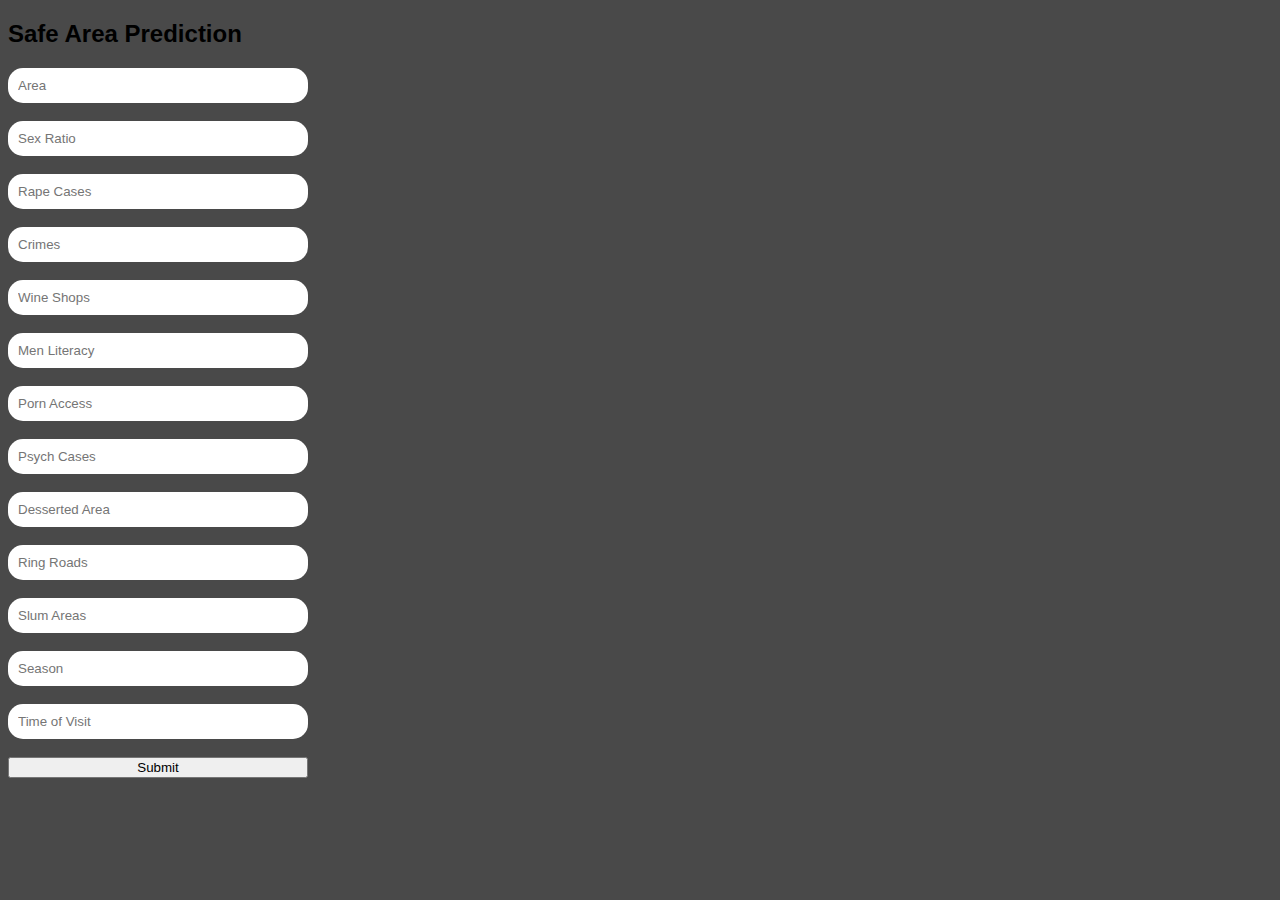
<file: index.html>
<!DOCTYPE html>
<html lang="en">
<head>
    <meta charset="UTF-8">
    <meta name="viewport" content="width=device-width, initial-scale=1.0">
    <link rel="stylesheet" href="style.css">
    <title>Area Prediction</title>
</head>
<body>
    
    <div>
        <h2>Safe Area Prediction</h2>
        <form action ="http://127.0.0.1:5000/" method="post"> 
            <div id = 'container' class="aalu">
                <input placeholder="Area" name="area"><br>
                <input placeholder="Sex Ratio" name="sex_ratio"><br>
                <input placeholder="Rape Cases" name="r_cases"><br>
                <input placeholder="Crimes" name="crimes"><br>
                <input placeholder="Wine Shops" name="wine_shops"><br>
                <input placeholder="Men Literacy" name="men_literacy"><br>
                <input placeholder="Porn Access" name="porn_access"><br>
                <input placeholder="Psych Cases" name="psych_cases"><br>
                <input placeholder="Desserted Area" name="desserted_area"><br>
                <input placeholder="Ring Roads" name="ring_roads"><br>
                <input placeholder="Slum Areas" name="slum_areas"><br>
                <input placeholder="Season" name="season"><br>
                <input placeholder="Time of Visit" name="time_of_visit"> <br>               
                <button type="submit" class="btn btn-primary">Submit</button>
            </div>
        </form>
    </div>
</body>
</html>
</file>
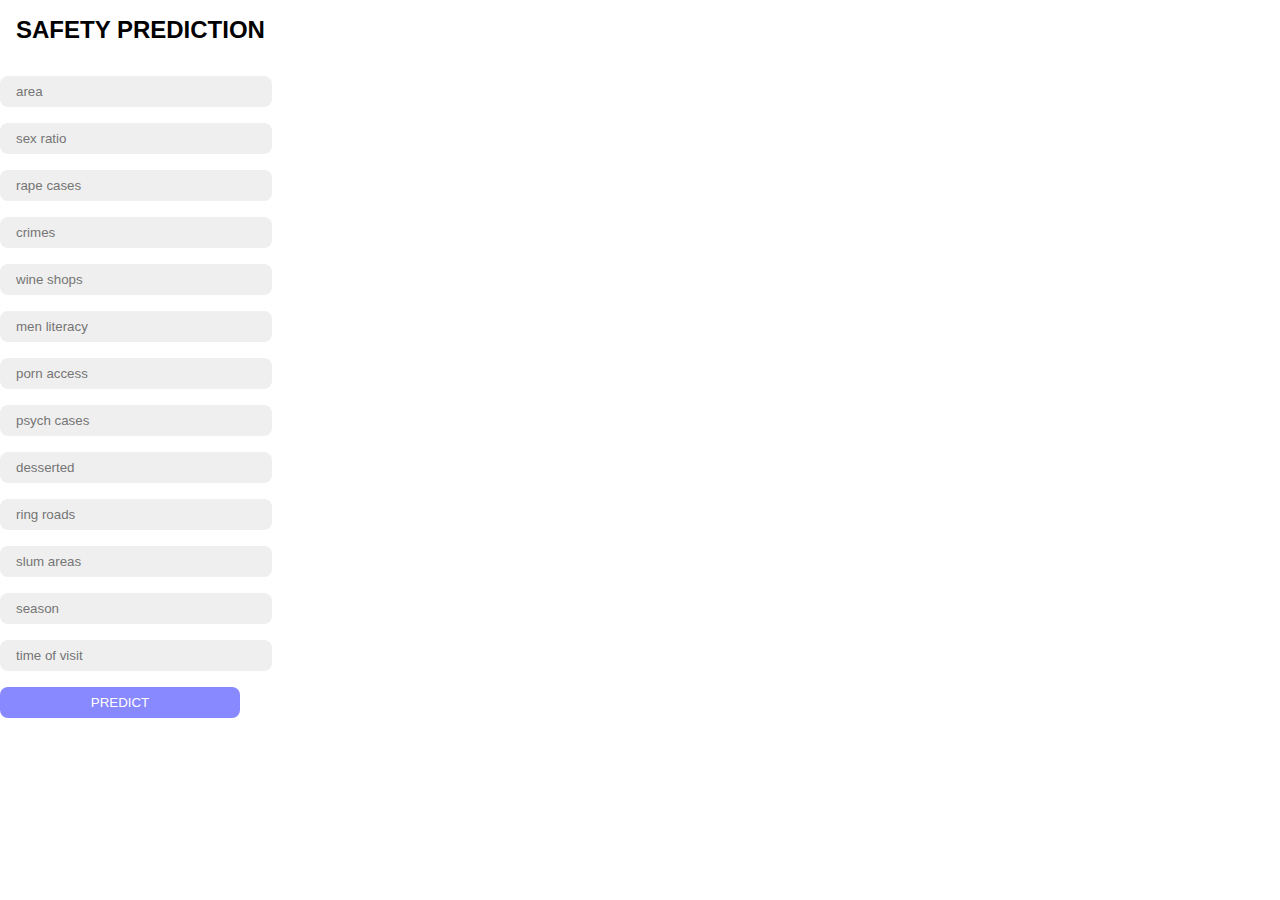
<file: safety_web/index.html>
<!DOCTYPE html>
<html lang="en">
<head>
    <meta charset="UTF-8">
    <meta name="viewport" content="width=device-width, initial-scale=1.0">
    <title>SAFETY PREDICTION</title>
    <link rel="stylesheet" href="style.css">
</head>
<body>
    <div id="container">
        <h2>SAFETY PREDICTION</h2>
        <form action="http://127.0.0.1:5000/" method="post">
            <input type="text" placeholder="area"name="area">
            <input type="text" placeholder="sex ratio"name="sex_ratio">
            <input type="text" placeholder="rape cases"name="r_cases">
            <input type="text" placeholder="crimes"name="crimes">
            <input type="text" placeholder="wine shops"name="wine_shops">
            <input type="text" placeholder="men literacy"name="men_literacy">
            <input type="text" placeholder="porn access"name="porn_access">
            <input type="text" placeholder="psych cases"name="psych_cases">
            <input type="text" placeholder="desserted"name="desserted">
            <input type="text" placeholder="ring roads"name="ring_roads">
            <input type="text" placeholder="slum areas"name="slum_areas">
            <input type="text" placeholder="season"name="season">
            <input type="text" placeholder="time of visit"name="time_of_visit">
            <input type="submit" value="PREDICT">
        </form>
    </div>
</body>
</html>
</file>
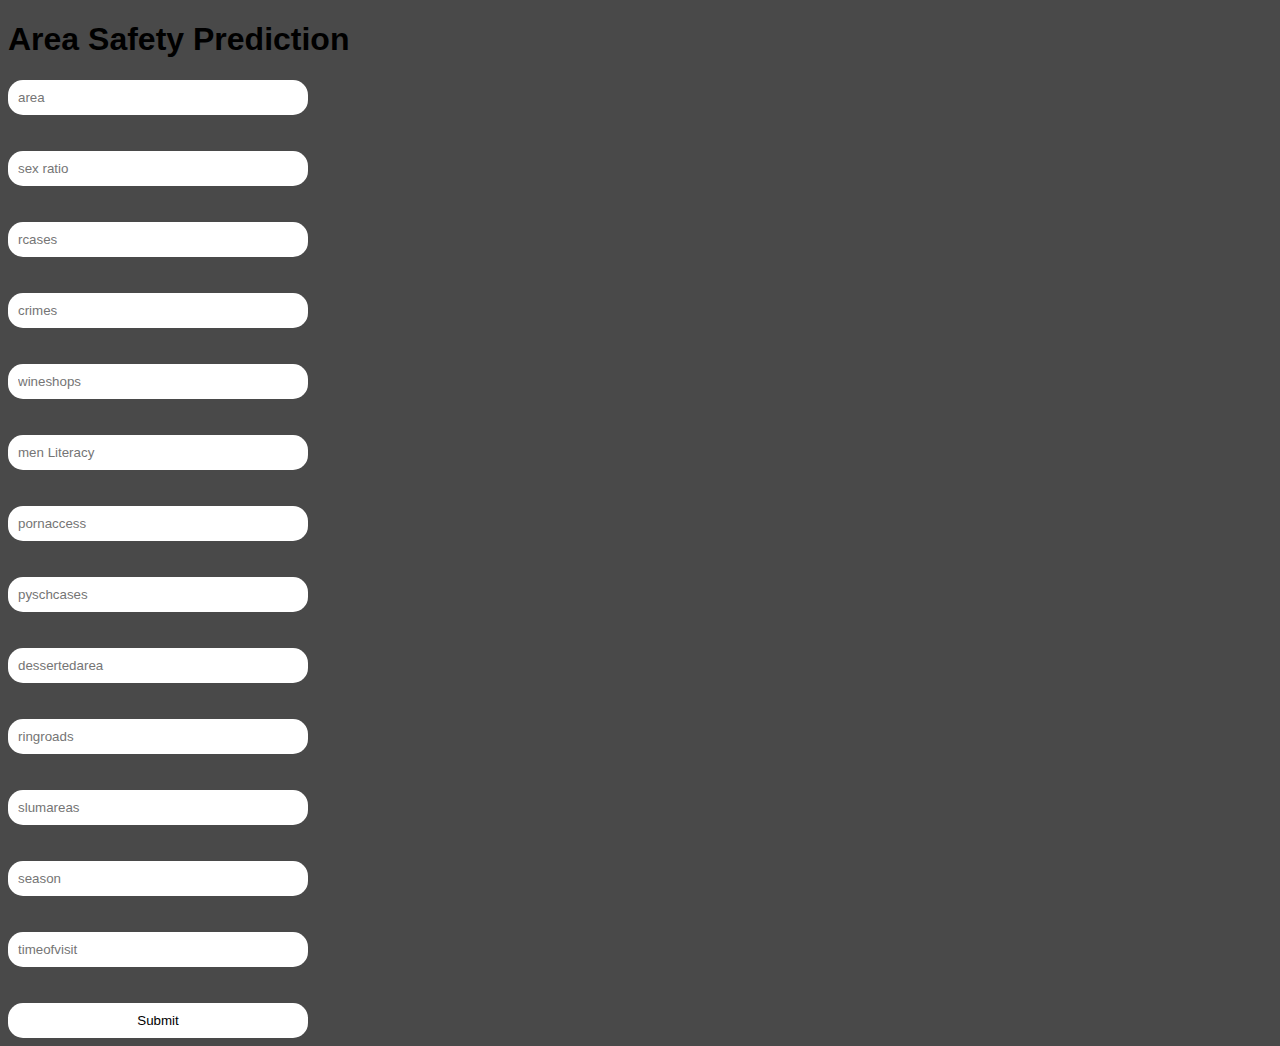
<file: hum.html>
<!DOCTYPE html>
<html lang="en">
<head>
    <meta charset="UTF-8">
    <meta name="viewport" content="width=device-width, initial-scale=1.0">
    <title></title>
    <link rel="stylesheet" href="style.css">
</head>
<body>
    <h1>Area Safety Prediction</h1>
    <form class="aalu" action="http://127.0.0.1:5000/" method="post">
        <input name="area" placeholder="area"><br><br>
        <input name="sex_ratio" placeholder="sex ratio"><br><br>
        <input   name="r_cases" placeholder="rcases"><br><br>
        <input   name="crimes" placeholder="crimes"><br><br>
        <input   name="wine_shops" placeholder="wineshops"><br><br>
        <input   name="men_literacy" placeholder="men Literacy"><br><br>
        <input   name="porn_access" placeholder="pornaccess"><br><br>
        <input   name="pysch_cases" placeholder="pyschcases"><br><br>
        <input   name="desserted_area" placeholder="dessertedarea"><br><br>
        <input   name="ring_roads" placeholder="ringroads"><br><br>
        <input   name="slum_areas" placeholder="slumareas"><br><br>
        <input   name="season" placeholder="season"><br><br>
        <input   name="time_of_visit" placeholder="timeofvisit"><br><br>
        <input type="submit" value="Submit">
    </form>
</body>
</html>
</file>
<file: style.css>
body{
    background-color:rgb(73, 73, 73);
    font-family: sans-serif;
}
.aalu{
    display: flex;
    flex-direction: column;
    max-width: 300px;
}
.aalu input{
    padding: 10px;
    border-radius: 15px;
    border: none;
    background-color: rgb(255, 255, 255);
}
</file>
<file: safety_web/style.css>
body {
    margin:0;
    font-family: sans-serif;
    display:flex;
}
#container {
    margin:0;
    display:flex;
    flex-direction: column;
    gap:16px;
    flex:1;
}
h2 {
    margin:0;
    padding:16px;
}
form {
    display:flex;
    flex-direction: column;
    gap:16px;
}
input {
    padding:8px 16px;
    border-radius: 8px;
    border:none;
    background:#efefef;
    max-width:240px;
}
input[type=submit] {
    background:#8888ff;
    border:none;
    color:#ffffff;
}
</file>
